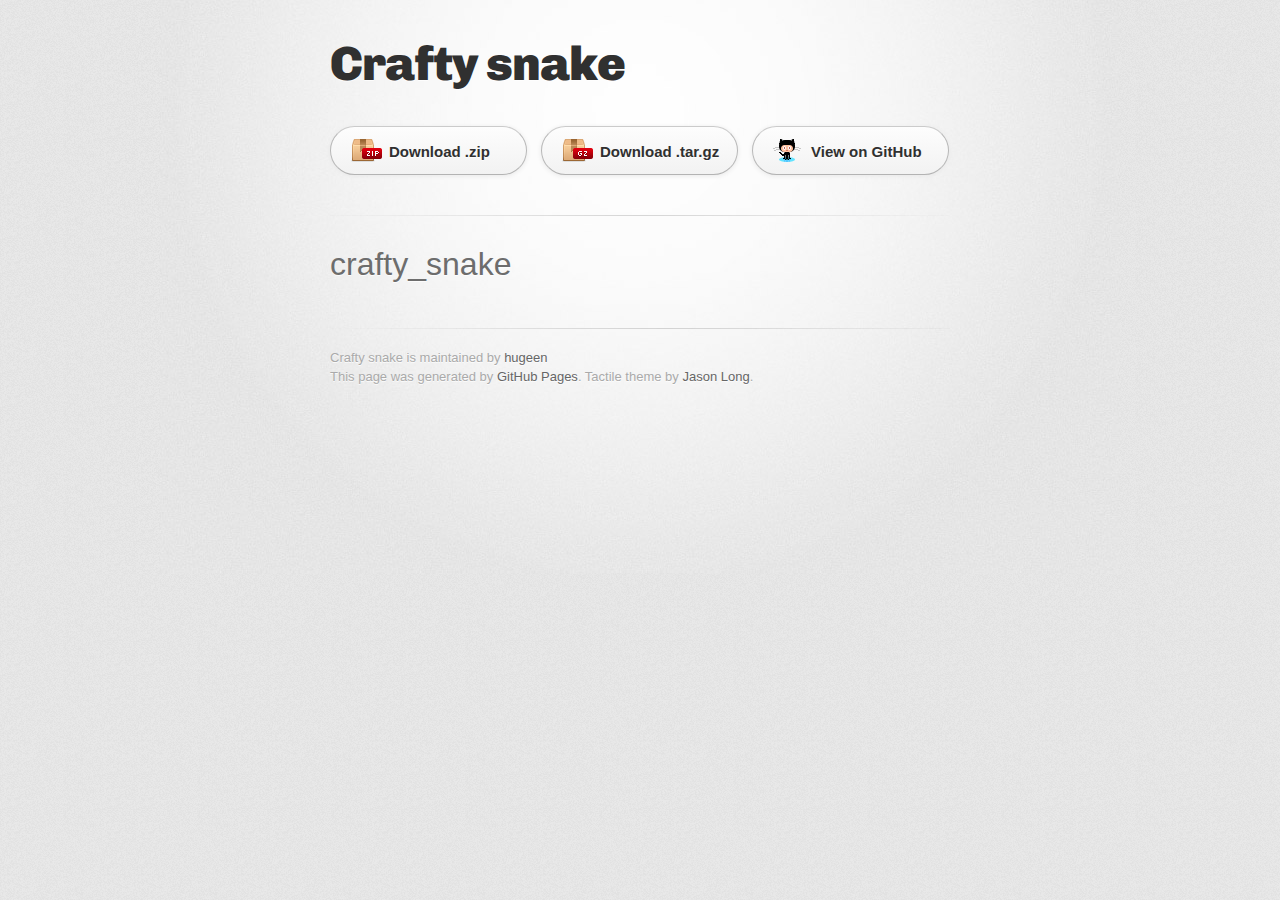
<file: index.html>
<!DOCTYPE html>
<html>
  <head>
    <meta charset='utf-8'>
    <meta http-equiv="X-UA-Compatible" content="chrome=1">
    <link href='https://fonts.googleapis.com/css?family=Chivo:900' rel='stylesheet' type='text/css'>
    <link rel="stylesheet" type="text/css" href="stylesheets/stylesheet.css" media="screen" />
    <link rel="stylesheet" type="text/css" href="stylesheets/pygment_trac.css" media="screen" />
    <link rel="stylesheet" type="text/css" href="stylesheets/print.css" media="print" />
    <!--[if lt IE 9]>
    <script src="//html5shiv.googlecode.com/svn/trunk/html5.js"></script>
    <![endif]-->
    <title>Crafty snake by hugeen</title>
  </head>

  <body>
    <div id="container">
      <div class="inner">

        <header>
          <h1>Crafty snake</h1>
          <h2></h2>
        </header>

        <section id="downloads" class="clearfix">
          <a href="https://github.com/hugeen/crafty_snake/zipball/master" id="download-zip" class="button"><span>Download .zip</span></a>
          <a href="https://github.com/hugeen/crafty_snake/tarball/master" id="download-tar-gz" class="button"><span>Download .tar.gz</span></a>
          <a href="https://github.com/hugeen/crafty_snake" id="view-on-github" class="button"><span>View on GitHub</span></a>
        </section>

        <hr>

        <section id="main_content">
          <h1>crafty_snake</h1>
        </section>

        <footer>
          Crafty snake is maintained by <a href="https://github.com/hugeen">hugeen</a><br>
          This page was generated by <a href="http://pages.github.com">GitHub Pages</a>. Tactile theme by <a href="http://twitter.com/jasonlong">Jason Long</a>.
        </footer>

        
      </div>
    </div>
  </body>
</html>
</file>
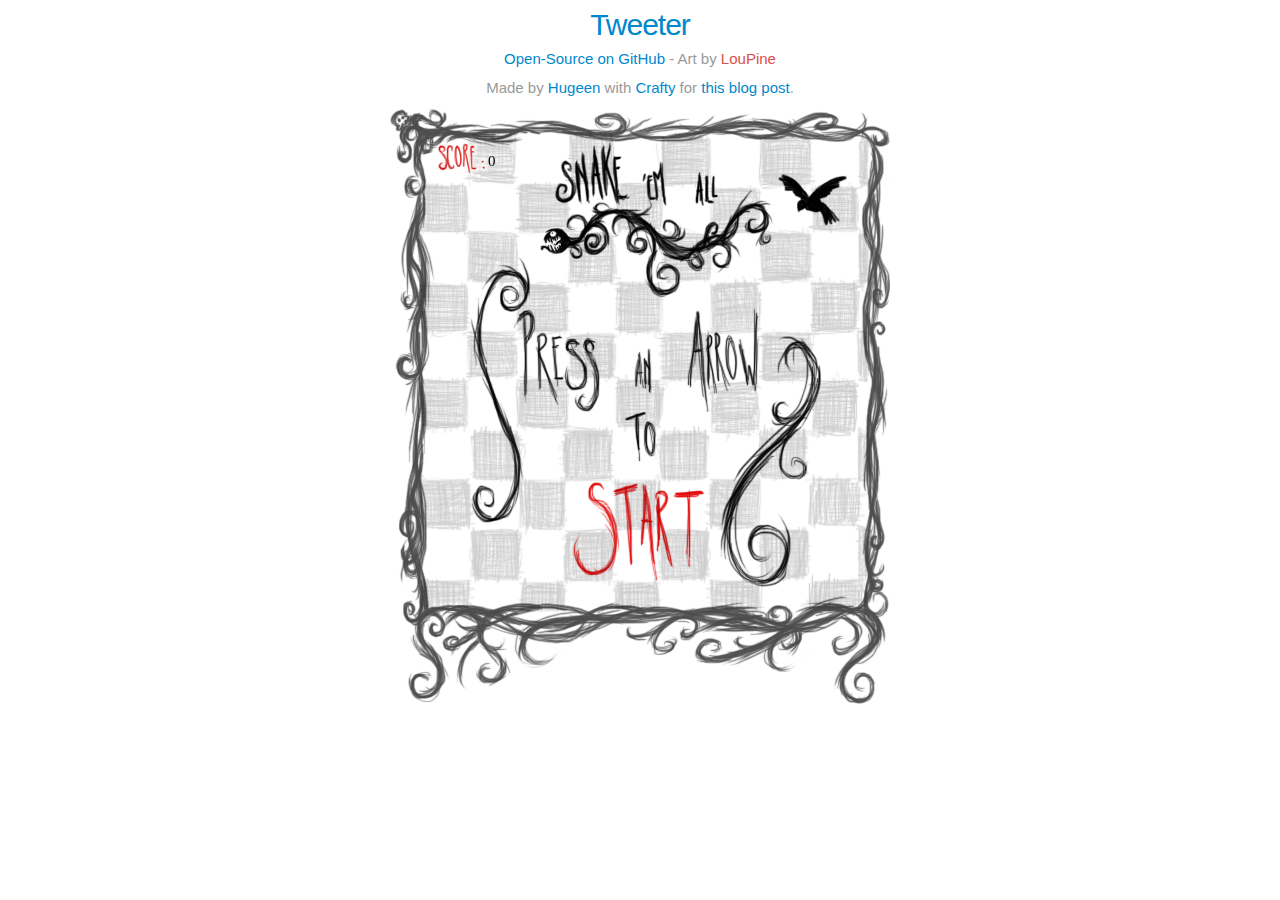
<file: play/index.html>
<!DOCTYPE html>
<html lang="en">
  <head>
    <meta charset="utf-8">
    <title>Snake 'm All - HTML5 Game made with Crafty by Hugeen</title>
    <meta name="viewport" content="width=device-width, initial-scale=1.0">
    <meta name="description" content="Snake Like HTML5 Game made with Crafty">
    <meta name="author" content="Cyrille Bogaert">
    <link href="assets/game.css" rel="stylesheet">
  <body>
    <h1>
      <a href="https://twitter.com/share" class="twitter-share-button" data-url="http://hugeen.github.com/crafty_snake/play/" data-via="Hugeen" data-lang="fr" data-hashtags="html5game">Tweeter</a>
      <script>!function(d,s,id){var js,fjs=d.getElementsByTagName(s)[0];if(!d.getElementById(id)){js=d.createElement(s);js.id=id;js.src="https://platform.twitter.com/widgets.js";fjs.parentNode.insertBefore(js,fjs);}}(document,"script","twitter-wjs");</script>
    </h1>
    <h2><a href="https://github.com/hugeen/crafty_snake/">Open-Source on GitHub</a> - Art by <a href="http://www.lalouvearayures.fr/" class="loupine">LouPine</a></h2>
    <h2>Made by <a href="http://hugeen.wordpress.com/">Hugeen</a> with <a href="http://craftyjs.com/">Crafty</a> for <a href="https://hugeen.wordpress.com/2013/01/26/introduction-a-la-creation-dun-jeu-html5-avec-crafty/">this blog post</a>.</h2>
    <script src="assets/crafty-min.js"></script>
    <script src="game.js"></script>
  </body>
</html>
</file>
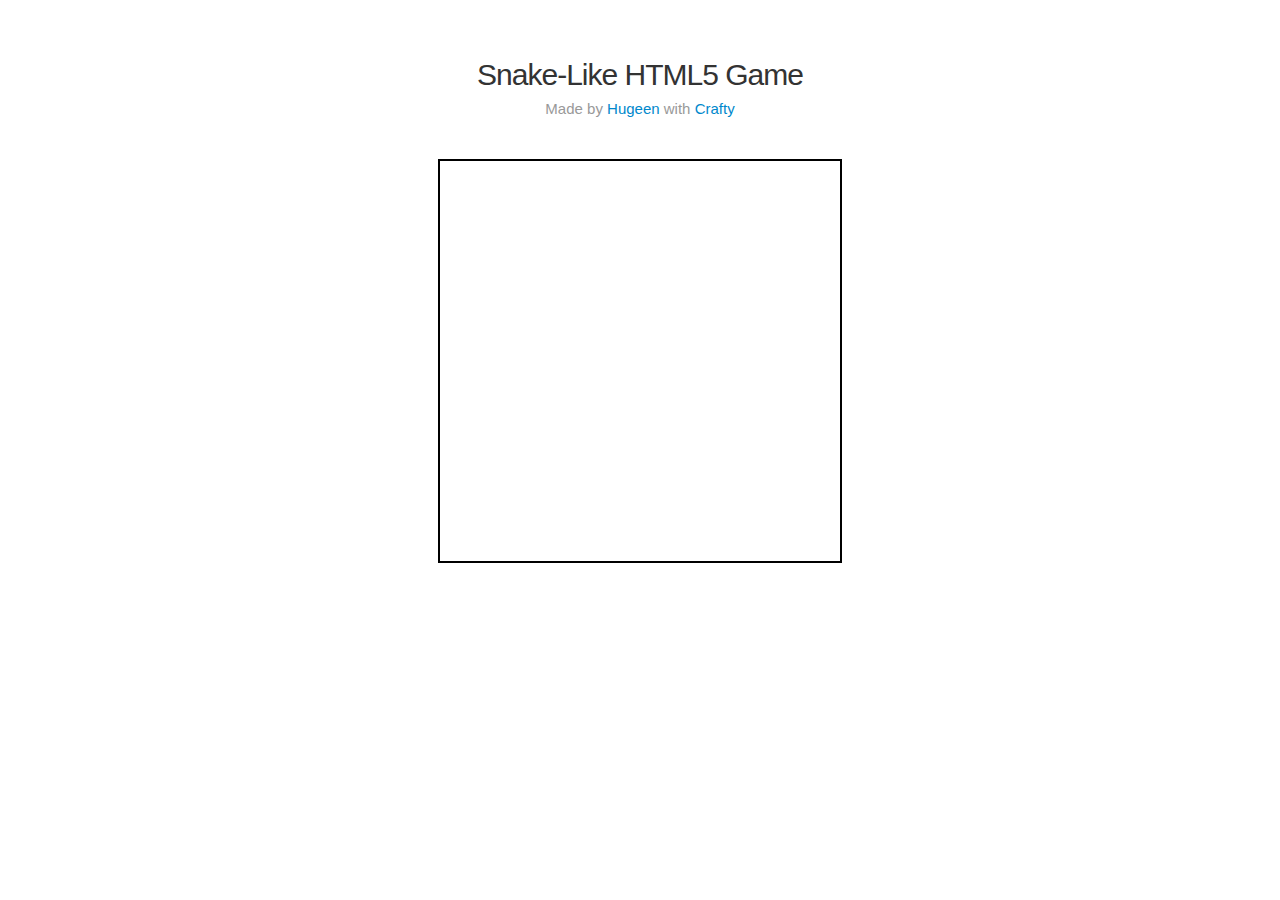
<file: versions/1/index.html>
<!DOCTYPE html>
<html lang="en">
  <head>
    <meta charset="utf-8">
    <title>Snake Like HTML5 Game</title>
    <meta name="viewport" content="width=device-width, initial-scale=1.0">
    <meta name="description" content="Snake Like HTML5 Game made with Crafty">
    <meta name="author" content="Cyrille Bogaert">
    <link href="assets/game.css" rel="stylesheet">
  <body>
    <h1>Snake-Like HTML5 Game</h1>
    <h2>Made by <a href="http://hugeen.wordpress.com/">Hugeen</a> with <a href="http://craftyjs.com/">Crafty</a></h2>
    <script src="assets/crafty-min.js"></script>
    <script src="game.js"></script>
  </body>
</html>
</file>
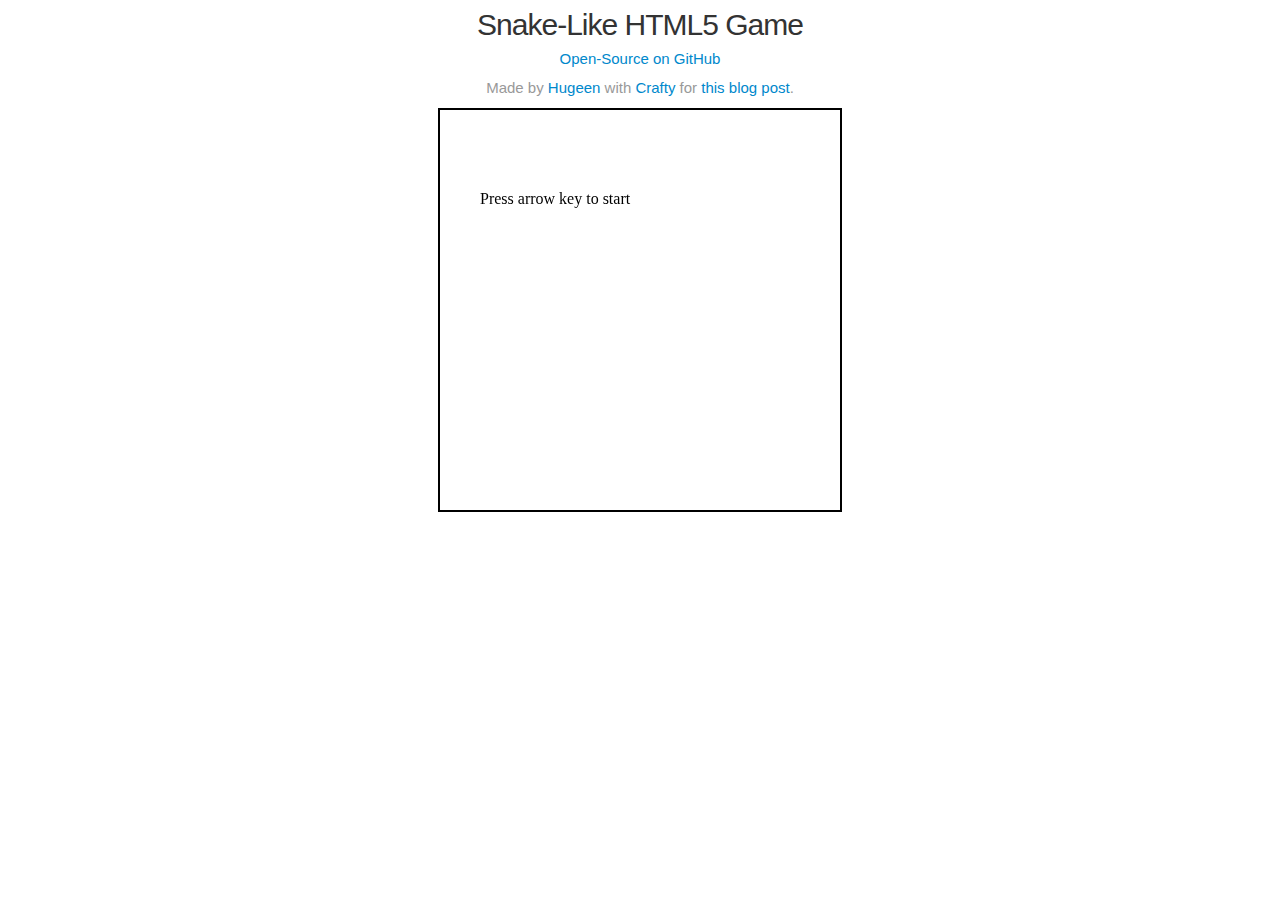
<file: versions/final/index.html>
<!DOCTYPE html>
<html lang="en">
  <head>
    <meta charset="utf-8">
    <title>Snake Like HTML5 Game</title>
    <meta name="viewport" content="width=device-width, initial-scale=1.0">
    <meta name="description" content="Snake Like HTML5 Game made with Crafty">
    <meta name="author" content="Cyrille Bogaert">
    <link href="assets/game.css" rel="stylesheet">
  <body>
    <h1>Snake-Like HTML5 Game</h1>
    <h2><a href="https://github.com/hugeen/crafty_snake/">Open-Source on GitHub</a></h2>
    <h2>Made by <a href="http://hugeen.wordpress.com/">Hugeen</a> with <a href="http://craftyjs.com/">Crafty</a> for <a href="https://hugeen.wordpress.com/2013/01/26/introduction-a-la-creation-dun-jeu-html5-avec-crafty/">this blog post</a>.</h2>
    <script src="assets/crafty-min.js"></script>
    <script src="game.js"></script>
  </body>
</html>
</file>
<file: stylesheets/pygment_trac.css>
.highlight  { background: #ffffff; }
.highlight .c { color: #999988; font-style: italic } /* Comment */
.highlight .err { color: #a61717; background-color: #e3d2d2 } /* Error */
.highlight .k { font-weight: bold } /* Keyword */
.highlight .o { font-weight: bold } /* Operator */
.highlight .cm { color: #999988; font-style: italic } /* Comment.Multiline */
.highlight .cp { color: #999999; font-weight: bold } /* Comment.Preproc */
.highlight .c1 { color: #999988; font-style: italic } /* Comment.Single */
.highlight .cs { color: #999999; font-weight: bold; font-style: italic } /* Comment.Special */
.highlight .gd { color: #000000; background-color: #ffdddd } /* Generic.Deleted */
.highlight .gd .x { color: #000000; background-color: #ffaaaa } /* Generic.Deleted.Specific */
.highlight .ge { font-style: italic } /* Generic.Emph */
.highlight .gr { color: #aa0000 } /* Generic.Error */
.highlight .gh { color: #999999 } /* Generic.Heading */
.highlight .gi { color: #000000; background-color: #ddffdd } /* Generic.Inserted */
.highlight .gi .x { color: #000000; background-color: #aaffaa } /* Generic.Inserted.Specific */
.highlight .go { color: #888888 } /* Generic.Output */
.highlight .gp { color: #555555 } /* Generic.Prompt */
.highlight .gs { font-weight: bold } /* Generic.Strong */
.highlight .gu { color: #800080; font-weight: bold; } /* Generic.Subheading */
.highlight .gt { color: #aa0000 } /* Generic.Traceback */
.highlight .kc { font-weight: bold } /* Keyword.Constant */
.highlight .kd { font-weight: bold } /* Keyword.Declaration */
.highlight .kn { font-weight: bold } /* Keyword.Namespace */
.highlight .kp { font-weight: bold } /* Keyword.Pseudo */
.highlight .kr { font-weight: bold } /* Keyword.Reserved */
.highlight .kt { color: #445588; font-weight: bold } /* Keyword.Type */
.highlight .m { color: #009999 } /* Literal.Number */
.highlight .s { color: #d14 } /* Literal.String */
.highlight .na { color: #008080 } /* Name.Attribute */
.highlight .nb { color: #0086B3 } /* Name.Builtin */
.highlight .nc { color: #445588; font-weight: bold } /* Name.Class */
.highlight .no { color: #008080 } /* Name.Constant */
.highlight .ni { color: #800080 } /* Name.Entity */
.highlight .ne { color: #990000; font-weight: bold } /* Name.Exception */
.highlight .nf { color: #990000; font-weight: bold } /* Name.Function */
.highlight .nn { color: #555555 } /* Name.Namespace */
.highlight .nt { color: #000080 } /* Name.Tag */
.highlight .nv { color: #008080 } /* Name.Variable */
.highlight .ow { font-weight: bold } /* Operator.Word */
.highlight .w { color: #bbbbbb } /* Text.Whitespace */
.highlight .mf { color: #009999 } /* Literal.Number.Float */
.highlight .mh { color: #009999 } /* Literal.Number.Hex */
.highlight .mi { color: #009999 } /* Literal.Number.Integer */
.highlight .mo { color: #009999 } /* Literal.Number.Oct */
.highlight .sb { color: #d14 } /* Literal.String.Backtick */
.highlight .sc { color: #d14 } /* Literal.String.Char */
.highlight .sd { color: #d14 } /* Literal.String.Doc */
.highlight .s2 { color: #d14 } /* Literal.String.Double */
.highlight .se { color: #d14 } /* Literal.String.Escape */
.highlight .sh { color: #d14 } /* Literal.String.Heredoc */
.highlight .si { color: #d14 } /* Literal.String.Interpol */
.highlight .sx { color: #d14 } /* Literal.String.Other */
.highlight .sr { color: #009926 } /* Literal.String.Regex */
.highlight .s1 { color: #d14 } /* Literal.String.Single */
.highlight .ss { color: #990073 } /* Literal.String.Symbol */
.highlight .bp { color: #999999 } /* Name.Builtin.Pseudo */
.highlight .vc { color: #008080 } /* Name.Variable.Class */
.highlight .vg { color: #008080 } /* Name.Variable.Global */
.highlight .vi { color: #008080 } /* Name.Variable.Instance */
.highlight .il { color: #009999 } /* Literal.Number.Integer.Long */

.type-csharp .highlight .k { color: #0000FF }
.type-csharp .highlight .kt { color: #0000FF }
.type-csharp .highlight .nf { color: #000000; font-weight: normal }
.type-csharp .highlight .nc { color: #2B91AF }
.type-csharp .highlight .nn { color: #000000 }
.type-csharp .highlight .s { color: #A31515 }
.type-csharp .highlight .sc { color: #A31515 }
</file>
<file: stylesheets/print.css>
html, body, div, span, applet, object, iframe,
h1, h2, h3, h4, h5, h6, p, blockquote, pre,
a, abbr, acronym, address, big, cite, code,
del, dfn, em, img, ins, kbd, q, s, samp,
small, strike, strong, sub, sup, tt, var,
b, u, i, center,
dl, dt, dd, ol, ul, li,
fieldset, form, label, legend,
table, caption, tbody, tfoot, thead, tr, th, td,
article, aside, canvas, details, embed, 
figure, figcaption, footer, header, hgroup, 
menu, nav, output, ruby, section, summary,
time, mark, audio, video {
  margin: 0;
  padding: 0;
  border: 0;
  font-size: 100%;
  font: inherit;
  vertical-align: baseline;
}
/* HTML5 display-role reset for older browsers */
article, aside, details, figcaption, figure, 
footer, header, hgroup, menu, nav, section {
  display: block;
}
body {
  line-height: 1;
}
ol, ul {
  list-style: none;
}
blockquote, q {
  quotes: none;
}
blockquote:before, blockquote:after,
q:before, q:after {
  content: '';
  content: none;
}
table {
  border-collapse: collapse;
  border-spacing: 0;
}
body {
  font-size: 13px;
  line-height: 1.5; 
  font-family: 'Helvetica Neue', Helvetica, Arial, serif;
  color: #000;
}

a {
  color: #d5000d;
  font-weight: bold;
}

header {
  padding-top: 35px;
  padding-bottom: 10px;
}

header h1 {
  font-weight: bold;
  letter-spacing: -1px;
  font-size: 48px;
  color: #303030;
  line-height: 1.2;
}

header h2 {
  letter-spacing: -1px;
  font-size: 24px;
  color: #aaa;
  font-weight: normal;
  line-height: 1.3;
}
#downloads {
  display: none;
}
#main_content {
  padding-top: 20px;
}

code, pre {
  font-family: Monaco, "Bitstream Vera Sans Mono", "Lucida Console", Terminal;
  color: #222;
  margin-bottom: 30px;
  font-size: 12px;
}

code {
  padding: 0 3px;
}

pre {
  border: solid 1px #ddd;
  padding: 20px;
  overflow: auto;
}
pre code {
  padding: 0;
}

ul, ol, dl {
  margin-bottom: 20px;
}


/* COMMON STYLES */

table {
  width: 100%;
  border: 1px solid #ebebeb;
}

th {
  font-weight: 500;
}

td {
  border: 1px solid #ebebeb;
  text-align: center; 
  font-weight: 300;
}

form {
  background: #f2f2f2;
  padding: 20px;
  
}


/* GENERAL ELEMENT TYPE STYLES */

h1 {
  font-size: 2.8em;
} 

h2 {
  font-size: 22px;
  font-weight: bold;
  color: #303030;
  margin-bottom: 8px;
} 

h3 {
  color: #d5000d;
  font-size: 18px;
  font-weight: bold;
  margin-bottom: 8px;
} 
 
h4 {
  font-size: 16px;
  color: #303030;
  font-weight: bold;
} 

h5 {
  font-size: 1em;
  color: #303030;
} 

h6 {
  font-size: .8em;
  color: #303030;
} 

p {
  font-weight: 300;
  margin-bottom: 20px;
}
 
a {
  text-decoration: none;
}

p a {
  font-weight: 400;
}

blockquote {
  font-size: 1.6em;
  border-left: 10px solid #e9e9e9;
  margin-bottom: 20px;
  padding: 0 0 0 30px;
}

ul li {
  list-style: disc inside;
  padding-left: 20px;
}

ol li {
  list-style: decimal inside;
  padding-left: 3px;
}

dl dd {
  font-style: italic;
  font-weight: 100;
}

footer {
  margin-top: 40px;
  padding-top: 20px;
  padding-bottom: 30px;
  font-size: 13px;
  color: #aaa;
}

footer a {
  color: #666;
}

/* MISC */
.clearfix:after {
  clear: both;
  content: '.';
  display: block;
  visibility: hidden;
  height: 0;
}

.clearfix {display: inline-block;}
* html .clearfix {height: 1%;}
.clearfix {display: block;}
</file>
<file: play/assets/game.css>
html, body {
  width: 100%;
  margin: 0;
  padding: 0;
}

body {
  font-family: "Helvetica Neue", Helvetica, Arial, sans-serif;
  font-size: 14px;
  line-height: 20px;
  color: #333333;
  background-color: #ffffff;
}

#cr-stage {
  margin: 0 auto;
  color: black;
}

a {
  color: #0088cc;
  text-decoration: none;
}

a:hover {
  color: #005580;
  text-decoration: underline;
}

h1,
h2 {
  margin: 10px 0;
  font-family: inherit;
  font-weight: bold;
  line-height: 20px;
  color: inherit;
  text-rendering: optimizelegibility;
  line-height: 40px;
  text-align: center;
}

h1 small,
h2 small {
  font-weight: normal;
  line-height: 1;
  color: #999999;
}

h1 {
    font-size: 30px;
    font-weight: 200;
    letter-spacing: -1px;
    line-height: 1;
}

h2 {
    color: #999999;
    font-size: 15px;
    font-weight: 300;
    line-height: 1.25;
    margin-bottom: 10px;
}

h1 small {
  font-size: 20px;
}

h2 small {
  font-size: 12px;
}

p {
  margin: 0 0 10px;
  text-align: center;
}

.loupine {
  color:  #DA4F49;
}
</file>
<file: versions/1/assets/game.css>
body {
  margin: 0;
  font-family: "Helvetica Neue", Helvetica, Arial, sans-serif;
  font-size: 14px;
  line-height: 20px;
  color: #333333;
  background-color: #ffffff;
}

#cr-stage {
  border: 2px solid black;
  margin: 5px auto;
  color: white;
}

a {
  color: #0088cc;
  text-decoration: none;
}

a:hover {
  color: #005580;
  text-decoration: underline;
}

h1,
h2 {
  margin: 10px 0;
  font-family: inherit;
  font-weight: bold;
  line-height: 20px;
  color: inherit;
  text-rendering: optimizelegibility;
  line-height: 40px;
  text-align: center;
}

h1 small,
h2 small {
  font-weight: normal;
  line-height: 1;
  color: #999999;
}

h1 {
    font-size: 30px;
    font-weight: 200;
    letter-spacing: -1px;
    line-height: 1;
    margin: 60px 0 10px;
}

h2 {
    color: #999999;
    font-size: 15px;
    font-weight: 300;
    line-height: 1.25;
    margin-bottom: 40px;
}

h1 small {
  font-size: 20px;
}

h2 small {
  font-size: 12px;
}

p {
  margin: 0 0 10px;
  text-align: center;
}
</file>
<file: versions/final/assets/game.css>
body {
  margin: 0;
  font-family: "Helvetica Neue", Helvetica, Arial, sans-serif;
  font-size: 14px;
  line-height: 20px;
  color: #333333;
  background-color: #ffffff;
}

#cr-stage {
  border: 2px solid black;
  margin: 5px auto;
  color: white;
}

a {
  color: #0088cc;
  text-decoration: none;
}

a:hover {
  color: #005580;
  text-decoration: underline;
}

h1,
h2 {
  margin: 10px 0;
  font-family: inherit;
  font-weight: bold;
  line-height: 20px;
  color: inherit;
  text-rendering: optimizelegibility;
  line-height: 40px;
  text-align: center;
}

h1 small,
h2 small {
  font-weight: normal;
  line-height: 1;
  color: #999999;
}

h1 {
    font-size: 30px;
    font-weight: 200;
    letter-spacing: -1px;
    line-height: 1;
}

h2 {
    color: #999999;
    font-size: 15px;
    font-weight: 300;
    line-height: 1.25;
    margin-bottom: 10px;
}

h1 small {
  font-size: 20px;
}

h2 small {
  font-size: 12px;
}

p {
  margin: 0 0 10px;
  text-align: center;
}
</file>
<file: stylesheets/stylesheet.css>
/* http://meyerweb.com/eric/tools/css/reset/ 
   v2.0 | 20110126
   License: none (public domain)
*/
html, body, div, span, applet, object, iframe,
h1, h2, h3, h4, h5, h6, p, blockquote, pre,
a, abbr, acronym, address, big, cite, code,
del, dfn, em, img, ins, kbd, q, s, samp,
small, strike, strong, sub, sup, tt, var,
b, u, i, center,
dl, dt, dd, ol, ul, li,
fieldset, form, label, legend,
table, caption, tbody, tfoot, thead, tr, th, td,
article, aside, canvas, details, embed, 
figure, figcaption, footer, header, hgroup, 
menu, nav, output, ruby, section, summary,
time, mark, audio, video {
	margin: 0;
	padding: 0;
	border: 0;
	font-size: 100%;
	font: inherit;
	vertical-align: baseline;
}
/* HTML5 display-role reset for older browsers */
article, aside, details, figcaption, figure, 
footer, header, hgroup, menu, nav, section {
	display: block;
}
body {
	line-height: 1;
}
ol, ul {
	list-style: none;
}
blockquote, q {
	quotes: none;
}
blockquote:before, blockquote:after,
q:before, q:after {
	content: '';
	content: none;
}
table {
	border-collapse: collapse;
	border-spacing: 0;
}

/* LAYOUT STYLES */
body {
  font-size: 1em;
  line-height: 1.5; 
  background: #e7e7e7 url(../images/body-bg.png) 0 0 repeat;
  font-family: 'Helvetica Neue', Helvetica, Arial, serif;
  text-shadow: 0 1px 0 rgba(255, 255, 255, 0.8);
  color: #6d6d6d;
}

a {
  color: #d5000d;
}
a:hover {
  color: #c5000c;
}

header {
  padding-top: 35px;
  padding-bottom: 25px;
}

header h1 {
  font-family: 'Chivo', 'Helvetica Neue', Helvetica, Arial, serif; font-weight: 900;
  letter-spacing: -1px;
  font-size: 48px;
  color: #303030;
  line-height: 1.2;
}

header h2 {
  letter-spacing: -1px;
  font-size: 24px;
  color: #aaa;
  font-weight: normal;
  line-height: 1.3;
}

#container {
  background: transparent url(../images/highlight-bg.jpg) 50% 0 no-repeat;
  min-height: 595px;
}

.inner {
  width: 620px;
  margin: 0 auto;
}

#container .inner img {
  max-width: 100%;
}

#downloads {
  margin-bottom: 40px;
}

a.button {
  -moz-border-radius: 30px;
  -webkit-border-radius: 30px;                     
  border-radius: 30px;
  border-top: solid 1px #cbcbcb;
  border-left: solid 1px #b7b7b7;
  border-right: solid 1px #b7b7b7;
  border-bottom: solid 1px #b3b3b3;
  color: #303030;
  line-height: 25px;
  font-weight: bold;
  font-size: 15px;
  padding: 12px 8px 12px 8px;
  display: block;
  float: left;
  width: 179px;
  margin-right: 14px;  
  background: #fdfdfd; /* Old browsers */
  background: -moz-linear-gradient(top,  #fdfdfd 0%, #f2f2f2 100%); /* FF3.6+ */
  background: -webkit-gradient(linear, left top, left bottom, color-stop(0%,#fdfdfd), color-stop(100%,#f2f2f2)); /* Chrome,Safari4+ */
  background: -webkit-linear-gradient(top,  #fdfdfd 0%,#f2f2f2 100%); /* Chrome10+,Safari5.1+ */
  background: -o-linear-gradient(top,  #fdfdfd 0%,#f2f2f2 100%); /* Opera 11.10+ */
  background: -ms-linear-gradient(top,  #fdfdfd 0%,#f2f2f2 100%); /* IE10+ */
  background: linear-gradient(top,  #fdfdfd 0%,#f2f2f2 100%); /* W3C */
  filter: progid:DXImageTransform.Microsoft.gradient( startColorstr='#fdfdfd', endColorstr='#f2f2f2',GradientType=0 ); /* IE6-9 */
  -webkit-box-shadow: 10px 10px 5px #888;
  -moz-box-shadow: 10px 10px 5px #888;
  box-shadow: 0px 1px 5px #e8e8e8;
}
a.button:hover {
  border-top: solid 1px #b7b7b7;
  border-left: solid 1px #b3b3b3;
  border-right: solid 1px #b3b3b3;
  border-bottom: solid 1px #b3b3b3;
  background: #fafafa; /* Old browsers */
  background: -moz-linear-gradient(top,  #fdfdfd 0%, #f6f6f6 100%); /* FF3.6+ */
  background: -webkit-gradient(linear, left top, left bottom, color-stop(0%,#fdfdfd), color-stop(100%,#f6f6f6)); /* Chrome,Safari4+ */
  background: -webkit-linear-gradient(top,  #fdfdfd 0%,#f6f6f6 100%); /* Chrome10+,Safari5.1+ */
  background: -o-linear-gradient(top,  #fdfdfd 0%,#f6f6f6 100%); /* Opera 11.10+ */
  background: -ms-linear-gradient(top,  #fdfdfd 0%,#f6f6f6 100%); /* IE10+ */
  background: linear-gradient(top,  #fdfdfd 0%,#f6f6f6, 100%); /* W3C */
  filter: progid:DXImageTransform.Microsoft.gradient( startColorstr='#fdfdfd', endColorstr='#f6f6f6',GradientType=0 ); /* IE6-9 */
}

a.button span {
  padding-left: 50px;
  display: block;
  height: 23px;
}

#download-zip span {
  background: transparent url(../images/zip-icon.png) 12px 50% no-repeat;
}
#download-tar-gz span {
  background: transparent url(../images/tar-gz-icon.png) 12px 50% no-repeat;
}
#view-on-github span {
  background: transparent url(../images/octocat-icon.png) 12px 50% no-repeat;
}
#view-on-github {
  margin-right: 0;
}

code, pre {
  font-family: Monaco, "Bitstream Vera Sans Mono", "Lucida Console", Terminal;
  color: #222;
  margin-bottom: 30px;
  font-size: 14px;
}

code {
  background-color: #f2f2f2;
  border: solid 1px #ddd;
  padding: 0 3px;
}

pre {
  padding: 20px;
  background: #303030;
  color: #f2f2f2;
  text-shadow: none;
  overflow: auto;
}
pre code {
  color: #f2f2f2;
  background-color: #303030;
  border: none;
  padding: 0;
}

ul, ol, dl {
  margin-bottom: 20px;
}


/* COMMON STYLES */

hr {
  height: 1px;
  line-height: 1px;
  margin-top: 1em;
  padding-bottom: 1em;
  border: none;
  background: transparent url('../images/hr.png') 50% 0 no-repeat;
}

strong {
  font-weight: bold;
}

em {
  font-style: italic;
}

table {
  width: 100%;
  border: 1px solid #ebebeb;
}

th {
  font-weight: 500;
}

td {
  border: 1px solid #ebebeb;
  text-align: center; 
  font-weight: 300;
}

form {
  background: #f2f2f2;
  padding: 20px;
  
}


/* GENERAL ELEMENT TYPE STYLES */

h1 {
  font-size: 32px;
} 

h2 {
  font-size: 22px;
  font-weight: bold;
  color: #303030;
  margin-bottom: 8px;
} 

h3 {
  color: #d5000d;
  font-size: 18px;
  font-weight: bold;
  margin-bottom: 8px;
} 
 
h4 {
  font-size: 16px;
  color: #303030;
  font-weight: bold;
} 

h5 {
  font-size: 1em;
  color: #303030;
} 

h6 {
  font-size: .8em;
  color: #303030;
} 

p {
  font-weight: 300;
  margin-bottom: 20px;
}
 
a {
  text-decoration: none;
}

p a {
  font-weight: 400;
}

blockquote {
  font-size: 1.6em;
  border-left: 10px solid #e9e9e9;
  margin-bottom: 20px;
  padding: 0 0 0 30px;
}

ul li {
  list-style: disc inside;
  padding-left: 20px;
}

ol li {
  list-style: decimal inside;
  padding-left: 3px;
}

dl dt {
  color: #303030;
}

footer {
  background: transparent url('../images/hr.png') 0 0 no-repeat;
  margin-top: 40px;
  padding-top: 20px;
  padding-bottom: 30px;
  font-size: 13px;
  color: #aaa;
}

footer a {
  color: #666;
}
footer a:hover {
  color: #444;
}

/* MISC */
.clearfix:after {
  clear: both;
  content: '.';
  display: block;
  visibility: hidden;
  height: 0;
}

.clearfix {display: inline-block;}
* html .clearfix {height: 1%;}
.clearfix {display: block;}

/* #Media Queries
================================================== */

/* Smaller than standard 960 (devices and browsers) */
@media only screen and (max-width: 959px) {}

/* Tablet Portrait size to standard 960 (devices and browsers) */
@media only screen and (min-width: 768px) and (max-width: 959px) {}

/* All Mobile Sizes (devices and browser) */
@media only screen and (max-width: 767px) {
  header {
    padding-top: 10px;
    padding-bottom: 10px;
  }
  #downloads {
    margin-bottom: 25px;
  }
  #download-zip, #download-tar-gz {
    display: none;
  }
  .inner {
    width: 94%;
    margin: 0 auto;
  }
}

/* Mobile Landscape Size to Tablet Portrait (devices and browsers) */
@media only screen and (min-width: 480px) and (max-width: 767px) {}

/* Mobile Portrait Size to Mobile Landscape Size (devices and browsers) */
@media only screen and (max-width: 479px) {}
</file>
